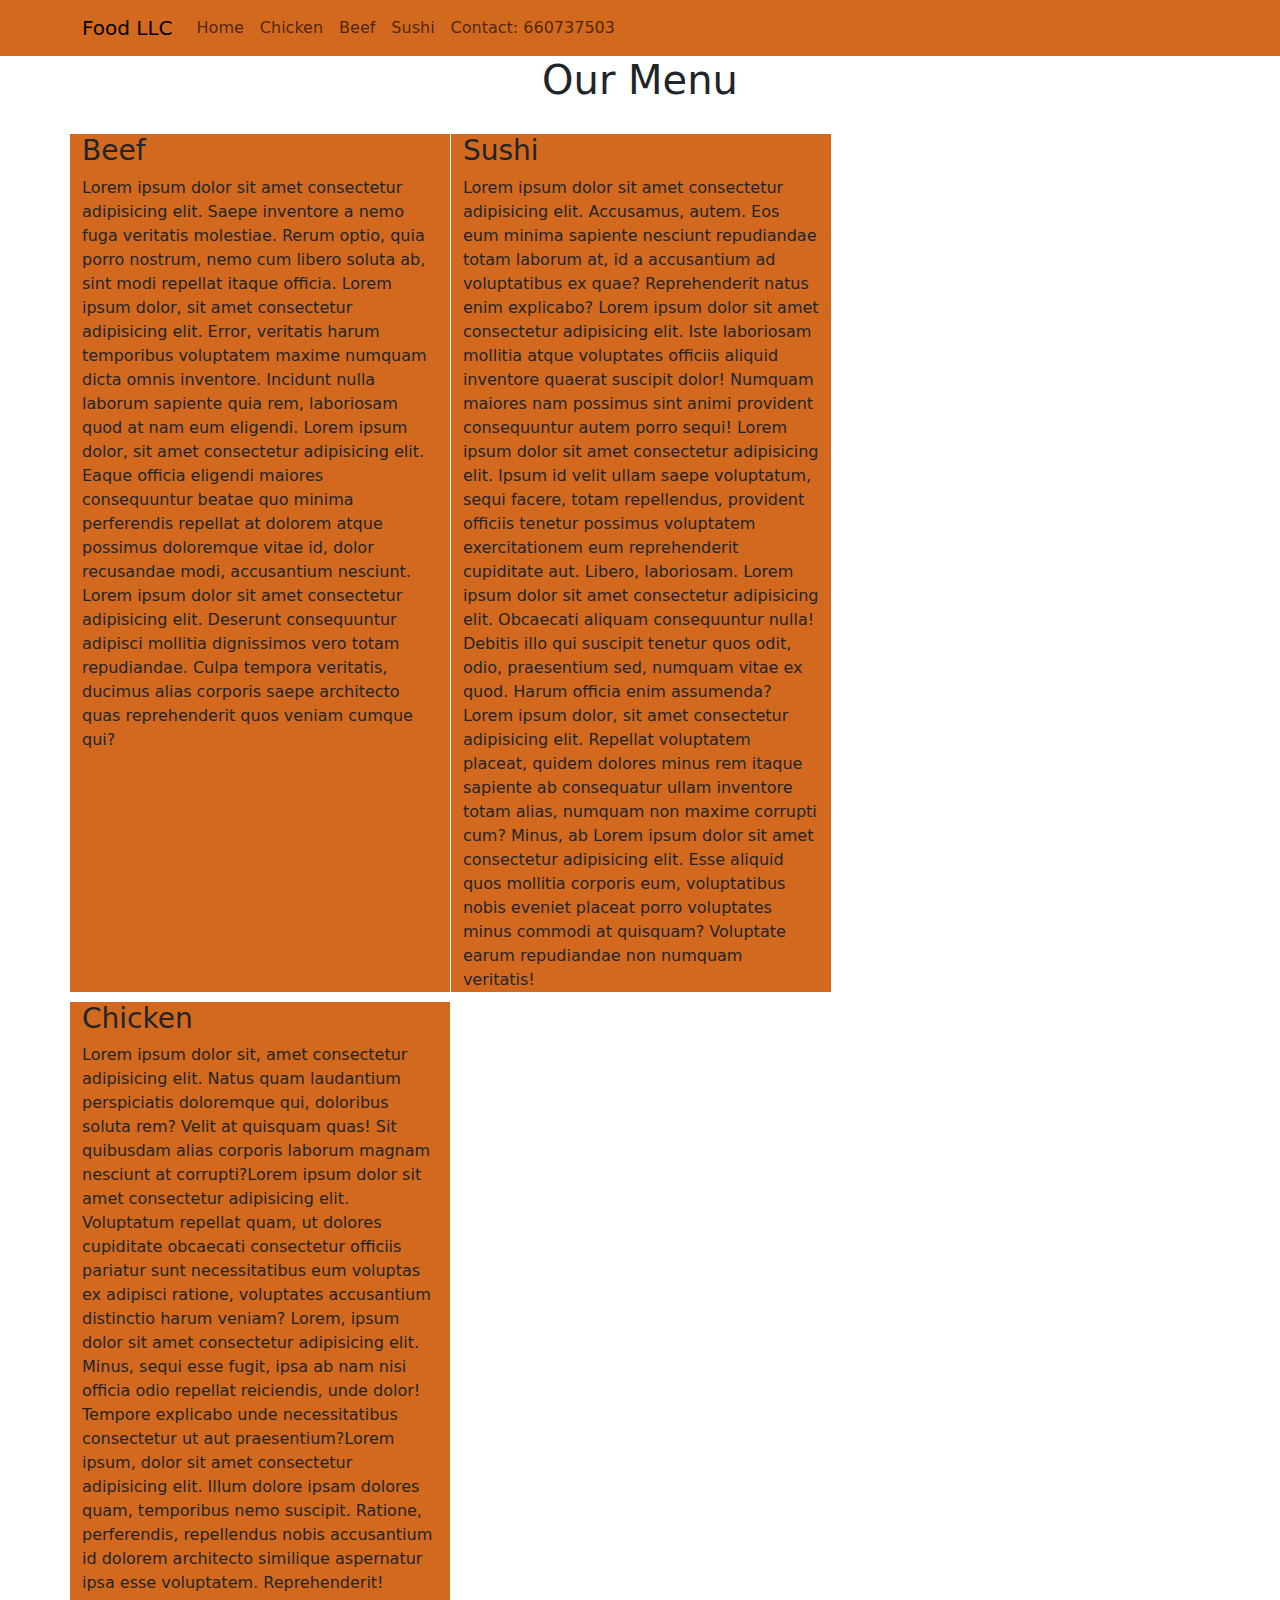
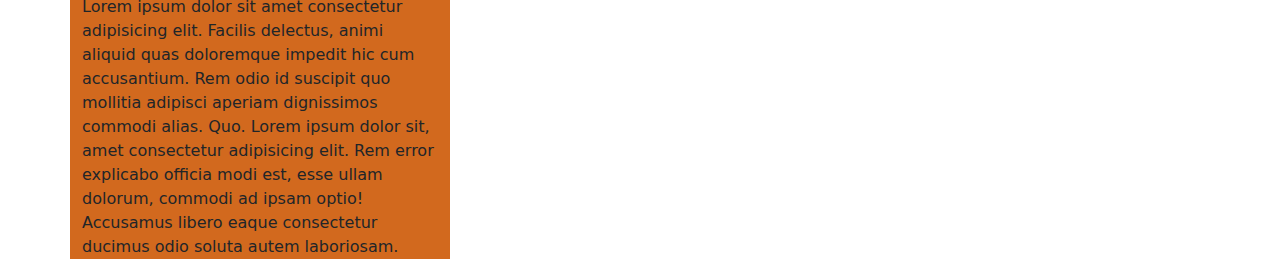
<file: assignment 4/index.html>
<!DOCTYPE html>
<html lang="en">
<head>
  <meta charset="UTF-8">  
  <link href="https://cdn.jsdelivr.net/npm/bootstrap@5.3.3/dist/css/bootstrap.min.css" rel="stylesheet" integrity="sha384-QWTKZyjpPEjISv5WaRU9OFeRpok6YctnYmDr5pNlyT2bRjXh0JMhjY6hW+ALEwIH" crossorigin="anonymous">
  <meta name="viewport" content="width=device-width, initial-scale=1.0">
  <link rel="stylesheet" href="style.css">
  <title>Food,LLC</title>
</head>
<body>
<header>
  <nav id="header-nav" class="navbar navbar-expand-lg navbar-light ">
    <div class="container">
      <a class="navbar-brand" href="#">Food LLC</a>
      <button class="navbar-toggler" type="button" data-bs-toggle="collapse" data-bs-target="#collapsable-nav"  aria-expanded="true"> 
        <span class="navbar-toggler-icon"></span>  
      </button>
      <div id="collapsable-nav" class="collapse navbar-collapse">
        <ul id="nav-list" class="navbar-nav ">
          <li class="nav-item">
            <a class="nav-link" href="index.html">Home</a>
          </li>
          <li class="nav-item">
            <a class="nav-link" href="chicken.html">Chicken</a>
           
          </li>
          <li class="nav-item">
            <a class="nav-link" href="beef.html">Beef</a>
           
          </li>
          <li class="nav-item">
            <a class="nav-link" href="sushi.html">Sushi</a>
            
          </li>
          <li class="nav-item d-none d-sm-block">
            <a class="nav-link" href="tel:+48660737503">Contact: 660737503</a>
          </li>
        </ul>
      </div>
    </div>
  </nav>
</header>

<div class="container">
  <div class="row">
    
    <h1>Our Menu</h1>
    
      <div id="beef"  class="col-md-4 col-sm-6 col-xs-12"> <h3>  Beef</h3>
        Lorem ipsum dolor sit amet consectetur adipisicing elit. Saepe inventore a nemo fuga veritatis molestiae. Rerum optio, quia porro nostrum, nemo cum libero soluta ab, sint modi repellat itaque officia. Lorem ipsum dolor, sit amet consectetur adipisicing elit. Error, veritatis harum temporibus voluptatem maxime numquam dicta omnis inventore. Incidunt nulla laborum sapiente quia rem, laboriosam quod at nam eum eligendi.
          Lorem ipsum dolor, sit amet consectetur adipisicing elit. Eaque officia eligendi maiores consequuntur beatae quo minima perferendis repellat at dolorem atque possimus doloremque vitae id, dolor recusandae modi, accusantium nesciunt. Lorem ipsum dolor sit amet consectetur adipisicing elit. Deserunt consequuntur adipisci mollitia dignissimos vero totam repudiandae. Culpa tempora veritatis, ducimus alias corporis saepe architecto quas reprehenderit quos veniam cumque qui?</div>
     <div id="sushi" class="col-md-4 col-sm-6 col-xs-12">
      <h3>Sushi</h3>
  Lorem ipsum dolor sit amet consectetur adipisicing elit. Accusamus, autem. Eos eum minima sapiente nesciunt repudiandae totam laborum at, id a accusantium ad voluptatibus ex quae? Reprehenderit natus enim explicabo? Lorem ipsum dolor sit amet consectetur adipisicing elit. Iste laboriosam mollitia atque voluptates officiis aliquid inventore quaerat suscipit dolor! Numquam maiores nam possimus sint animi provident consequuntur autem porro sequi! Lorem ipsum dolor sit amet consectetur adipisicing elit. Ipsum id velit ullam saepe voluptatum, sequi facere, totam repellendus, provident officiis tenetur possimus voluptatem exercitationem eum reprehenderit cupiditate aut. Libero, laboriosam. Lorem ipsum dolor sit amet consectetur adipisicing elit. Obcaecati aliquam consequuntur nulla! Debitis illo qui suscipit tenetur quos odit, odio, praesentium sed, numquam vitae ex quod. Harum officia enim assumenda?Lorem ipsum dolor, sit amet consectetur adipisicing elit. Repellat voluptatem placeat, quidem dolores minus rem itaque sapiente ab consequatur ullam inventore totam alias, numquam non maxime corrupti cum? Minus, ab Lorem ipsum dolor sit amet consectetur adipisicing elit. Esse aliquid quos mollitia corporis eum, voluptatibus nobis eveniet placeat porro voluptates minus commodi at quisquam? Voluptate earum repudiandae non numquam veritatis!
     </div>
  <div  id="chicken"  class="col-md-4 col-sm-6 col-xs-12">
    <h3>Chicken</h3>
  Lorem ipsum dolor sit, amet consectetur adipisicing elit. Natus quam laudantium perspiciatis doloremque qui, doloribus soluta rem? Velit at quisquam quas! Sit quibusdam alias corporis laborum magnam nesciunt at corrupti?Lorem ipsum dolor sit amet consectetur adipisicing elit. Voluptatum repellat quam, ut dolores cupiditate obcaecati consectetur officiis pariatur sunt necessitatibus eum voluptas ex adipisci ratione, voluptates accusantium distinctio harum veniam? Lorem, ipsum dolor sit amet consectetur adipisicing elit. Minus, sequi esse fugit, ipsa ab nam nisi officia odio repellat reiciendis, unde dolor! Tempore explicabo unde necessitatibus consectetur ut aut praesentium?Lorem ipsum, dolor sit amet consectetur adipisicing elit. Illum dolore ipsam dolores quam, temporibus nemo suscipit. Ratione, perferendis, repellendus nobis accusantium id dolorem architecto similique aspernatur ipsa esse voluptatem. Reprehenderit! Lorem ipsum dolor sit amet consectetur adipisicing elit. Facilis delectus, animi aliquid quas doloremque impedit hic cum accusantium. Rem odio id suscipit quo mollitia adipisci aperiam dignissimos commodi alias. Quo. Lorem ipsum dolor sit, amet consectetur adipisicing elit. Rem error explicabo officia modi est, esse ullam dolorum, commodi ad ipsam optio! Accusamus libero eaque consectetur ducimus odio soluta autem laboriosam.
  </div>
    
    

  </div>
</div>
  

  <script src="https://cdn.jsdelivr.net/npm/bootstrap@5.3.3/dist/js/bootstrap.bundle.min.js" integrity="sha384-YvpcrYf0tY3lHB60NNkmXc5s9fDVZLESaAA55NDzOxhy9GkcIdslK1eN7N6jIeHz" crossorigin="anonymous"></script>
</div>

</body>
</html>
</file>
<file: assignment 4/style.css>
header,h2,p{
  background-color:chocolate ;
}
span{
  display: block;
  font-weight: bold;
  text-align: center;
  font-size: larger;
}
h1{
  text-align: center;
  margin-bottom: 30px;
}
p{
  margin-top: 15px;
}
#nav-list .navbar-nav {
  text-align: center;
}

#beef{
background-color: chocolate;
margin-bottom: 10px;
margin-right: 0.9px;
}
#sushi{
  background-color: chocolate;
  margin-bottom: 10px;
  margin-right: 0.5px;
 
}
#chicken{
  background-color: chocolate;
  margin-bottom: 10px;
}
*{
  box-sizing: border-box;
}
</file>
